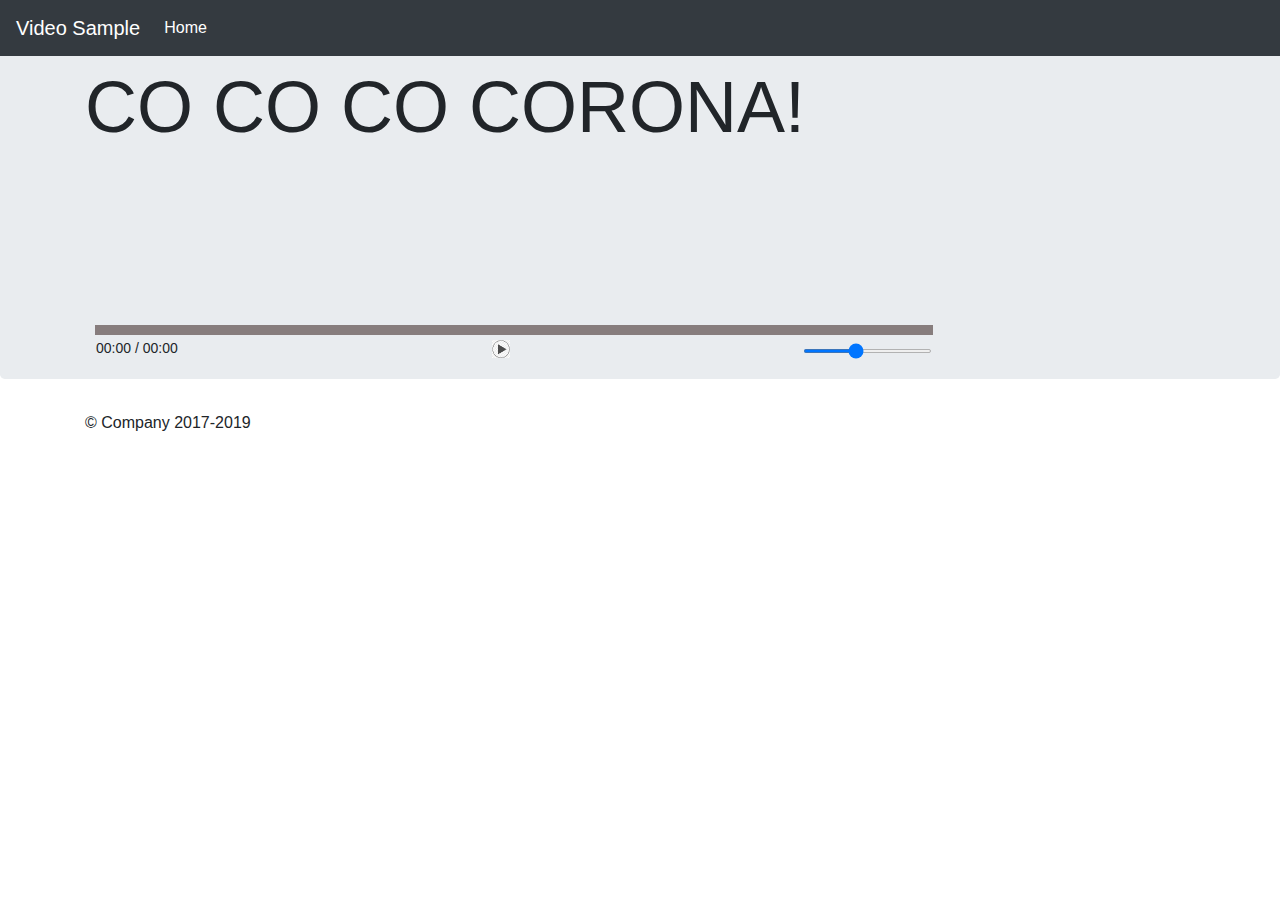
<file: index.html>
<!DOCTYPE html>
<html lang="en">
<head>
  <meta charset="utf-8">
  <title>Sample player</title>
  <link rel="stylesheet" href="https://stackpath.bootstrapcdn.com/bootstrap/4.4.1/css/bootstrap.min.css" integrity="sha384-Vkoo8x4CGsO3+Hhxv8T/Q5PaXtkKtu6ug5TOeNV6gBiFeWPGFN9MuhOf23Q9Ifjh" crossorigin="anonymous">



  <link href="css/index.css" rel="stylesheet" />
</head>
<body>

    <nav class="navbar navbar-expand-md navbar-dark fixed-top bg-dark">
        <a class="navbar-brand" href="#">Video Sample</a>
        <button class="navbar-toggler" type="button" data-toggle="collapse" data-target="#navbarsExampleDefault" aria-controls="navbarsExampleDefault" aria-expanded="false" aria-label="Toggle navigation">
            <span class="navbar-toggler-icon"></span>
        </button>
        
        <div class="collapse navbar-collapse" id="navbarsExampleDefault">
            <ul class="navbar-nav mr-auto">
            <li class="nav-item active">
                <a class="nav-link" href="#">Home <span class="sr-only">(current)</span></a>
            </li>
            </ul>
        </div>
    </nav>
    
    <main role="main">
    
    <!-- Main jumbotron for a primary marketing message or call to action -->
        <div class="jumbotron">
            <div class="container">
                <h1 class="display-3">CO CO CO CORONA!</h1>
                <div id="videoPanel" >
                    <video id="myVideo">
                        <source id="myVideoSrc" src="" />
                    </video>
                </div>
                <div id="videoControls">
                    <div id="sick-bar">
                        <div id="fill"></div>
                    </div>
                    <table style="border: 1px;">
                        <tr>
                            <td style="width: 56%;" >
                                <div id="currentTime">00:00 / 00:00</div>
                            </td>
                            <td style="width: 27%;">
                                <img src="img/play.png" onclick="PlayOrPause()" id="playbtn" />
                            </td>
                            <td style="width: 30%;">
                            </td>
                            <td>
                                <input type="range" id="volume" min="0" max="1" 
                                value="0.40" step="0.20" onchange="ChangeVolume()"/>
                            </td>
                        </tr>
                    </table>
                </div>
            </div>
        </div>
        <div id="questionContainer" class="questionContainer-hide">
            <div class="card" style="width: 18rem; background: inherit;" >
                <div class="card-body">
                  <p id="questionBody" class="card-text"></p>
                  <a href="#" onclick="continueVideo()" class="btn btn-primary">Yes</a>
                  <a href="#" class="btn btn-primary">No</a>
                </div>
              </div>
        </div>

    
    </main>
    
    <footer class="container">
        <p>© Company 2017-2019</p>
    </footer>

<script src="https://code.jquery.com/jquery-3.4.1.slim.min.js" integrity="sha384-J6qa4849blE2+poT4WnyKhv5vZF5SrPo0iEjwBvKU7imGFAV0wwj1yYfoRSJoZ+n" crossorigin="anonymous"></script>
<script src="https://cdn.jsdelivr.net/npm/popper.js@1.16.0/dist/umd/popper.min.js" integrity="sha384-Q6E9RHvbIyZFJoft+2mJbHaEWldlvI9IOYy5n3zV9zzTtmI3UksdQRVvoxMfooAo" crossorigin="anonymous"></script>
<script src="https://stackpath.bootstrapcdn.com/bootstrap/4.4.1/js/bootstrap.min.js" integrity="sha384-wfSDF2E50Y2D1uUdj0O3uMBJnjuUD4Ih7YwaYd1iqfktj0Uod8GCExl3Og8ifwB6" crossorigin="anonymous"></script>

<script src="js/rkplayer.js" ></script>

</body>
</html>
</file>
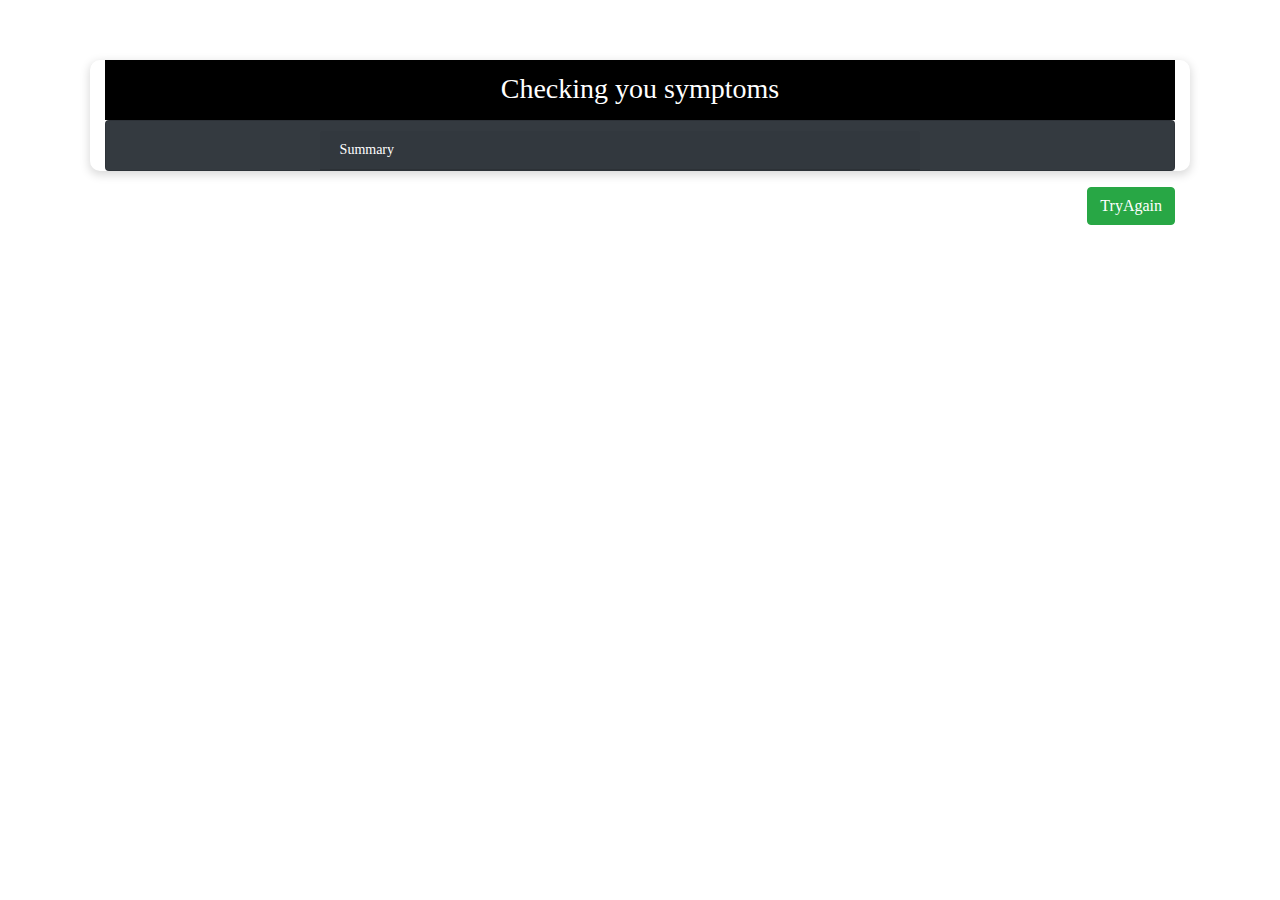
<file: summary.html>
<!DOCTYPE html>
<html lang="en">
<head>
    <meta charset="UTF-8">
    <meta name="viewport" content="width=device-width, initial-scale=1.0">
		<meta name="author" content="colorlib.com">
    <meta http-equiv="X-UA-Compatible" content="ie=edge">
    <title>My Survey</title>
    <link rel="stylesheet" href="https://stackpath.bootstrapcdn.com/bootstrap/4.4.1/css/bootstrap.min.css" integrity="sha384-Vkoo8x4CGsO3+Hhxv8T/Q5PaXtkKtu6ug5TOeNV6gBiFeWPGFN9MuhOf23Q9Ifjh" crossorigin="anonymous">
    <link href="https://stackpath.bootstrapcdn.com/font-awesome/4.7.0/css/font-awesome.min.css" rel="stylesheet" integrity="sha384-wvfXpqpZZVQGK6TAh5PVlGOfQNHSoD2xbE+QkPxCAFlNEevoEH3Sl0sibVcOQVnN" crossorigin="anonymous">
    
    <!-- Main css -->
    <link rel="stylesheet" href="css/mysurvey.css">
    <link rel="stylesheet" href="css/font-awesome.min.css">

</head>
<body>
    <div class="main">
        <div class="container">
            <div class="header">Checking you symptoms</div>
            <div id="summaryPanel">
                <div class="card text-white bg-dark mb-3" >
                    <div id='summaryContent' class="card-header">Summary</div>
                    
                    </div>
                  </div>
                  <button type="button" id="btnFinish" class="btn btn-success" onclick="FinsihSummary()" style="float: right; margin-left:3px ;">TryAgain</button>
            </div>
        </div>
    </div>

    <!-- JS -->
    <script src="https://code.jquery.com/jquery-3.4.1.slim.min.js" integrity="sha384-J6qa4849blE2+poT4WnyKhv5vZF5SrPo0iEjwBvKU7imGFAV0wwj1yYfoRSJoZ+n" crossorigin="anonymous"></script>
    <script src="https://cdn.jsdelivr.net/npm/popper.js@1.16.0/dist/umd/popper.min.js" integrity="sha384-Q6E9RHvbIyZFJoft+2mJbHaEWldlvI9IOYy5n3zV9zzTtmI3UksdQRVvoxMfooAo" crossorigin="anonymous"></script>
    <script src="https://stackpath.bootstrapcdn.com/bootstrap/4.4.1/js/bootstrap.min.js" integrity="sha384-wfSDF2E50Y2D1uUdj0O3uMBJnjuUD4Ih7YwaYd1iqfktj0Uod8GCExl3Og8ifwB6" crossorigin="anonymous"></script>

    <script src="js/summary.js"></script>

</body>
</html>
</file>
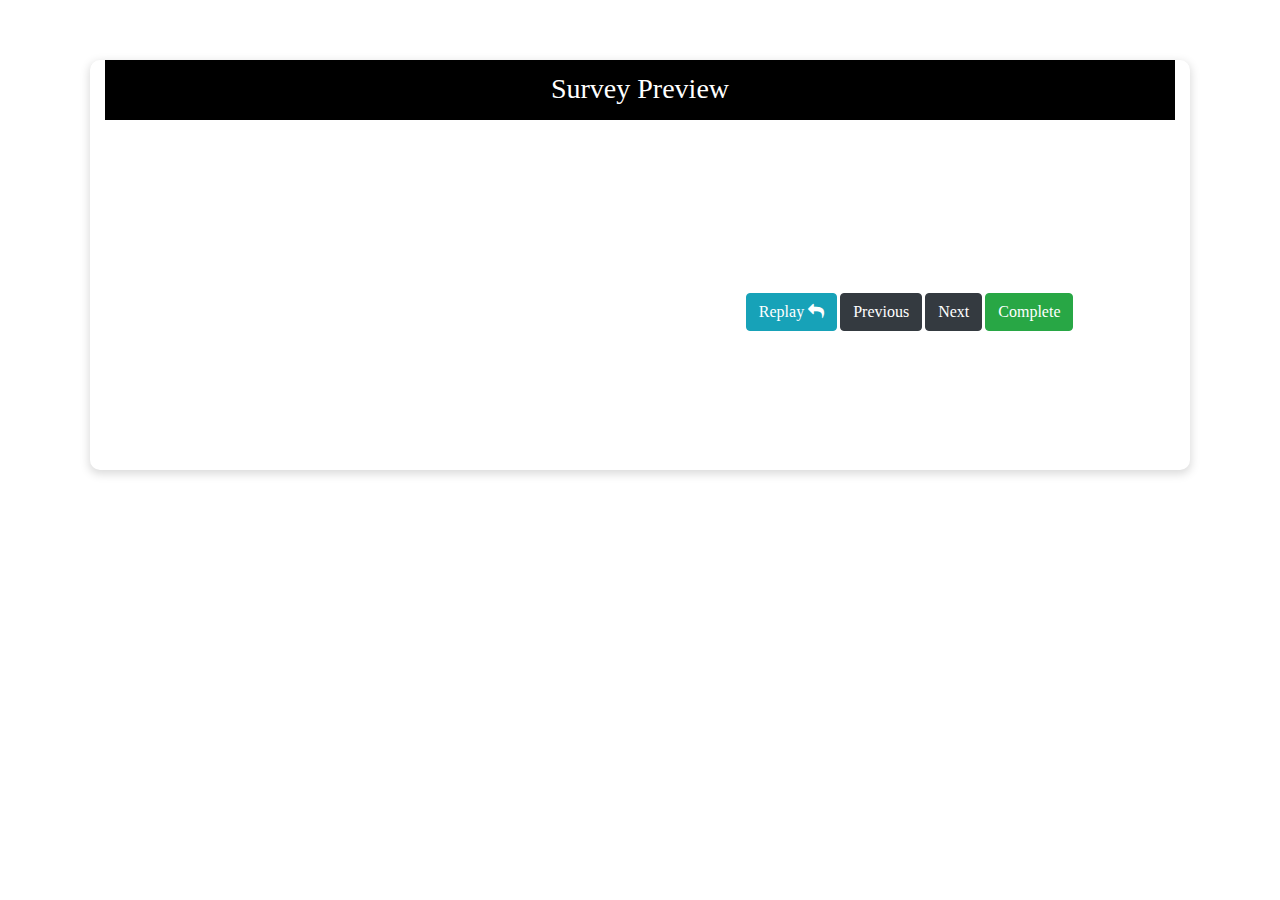
<file: survey.html>
<!DOCTYPE html>
<html lang="en">
<head>
    <meta charset="UTF-8">
    <meta name="viewport" content="width=device-width, initial-scale=1.0">
		<meta name="author" content="colorlib.com">
    <meta http-equiv="X-UA-Compatible" content="ie=edge">
    <title>My Survey</title>
    <link rel="stylesheet" href="https://stackpath.bootstrapcdn.com/bootstrap/4.4.1/css/bootstrap.min.css" integrity="sha384-Vkoo8x4CGsO3+Hhxv8T/Q5PaXtkKtu6ug5TOeNV6gBiFeWPGFN9MuhOf23Q9Ifjh" crossorigin="anonymous">
    <link href="https://stackpath.bootstrapcdn.com/font-awesome/4.7.0/css/font-awesome.min.css" rel="stylesheet" integrity="sha384-wvfXpqpZZVQGK6TAh5PVlGOfQNHSoD2xbE+QkPxCAFlNEevoEH3Sl0sibVcOQVnN" crossorigin="anonymous">
    
    <!-- Main css -->
    <link rel="stylesheet" href="css/mysurvey.css">
    <link rel="stylesheet" href="css/font-awesome.min.css">

</head>
<body>
    <div class="main">
        <div class="container">
            <div class="header">Survey Preview</div>
            <div class="placeholder" >
                <div class="steps">
                    <ul id='stepsContainer' role="tablist">
                    </ul>
                </div>
                <div class="content ">
                    <div class="row">
                        <div class="col-md-1"></div>
                        <div class="col-md-10">
                            <div id="videoPanel" >
                                <video id="myVideo" autoplay muted>
                                    <source id="myVideoSrc" src="" />
                                </video>
                            </div>
                            <div id="yesNoquestionContainer" class="questionContainer questionContainer-hide" style="font-size: 18px;  width: 350px;">
                                <div class="card" style="width: 100%; background: inherit;" >
                                    <div class="card-body">
                                      <p id="questionBody" class="card-text"></p>
                                      <a href="#" onclick="saveandcontinueVideo(0,'Yes')" class="btn btn-primary">Yes</a>
                                      <a href="#" onclick="saveandcontinueVideo(0,'No')" class="btn btn-primary">No</a>
                                    </div>
                                  </div>
                            </div>
                            <div id="textValuequestionContainer" class="questionContainer questionContainer-hide" style="font-size: 18px;  width: 350px;">
                                <div class="card" style="width: 100%; background: inherit;" >
                                    <div class="card-body">
                                      <p id="questionBody" class="card-text"></p>
                                      <input type="text" id="txtanswer" >
                                      <a href="#" onclick="saveandcontinueVideo(1,'')" class="btn btn-primary">Submit</a>
                                    </div>
                                  </div>
                            </div>
                        </div>
                        <div class="col-md-1"></div>
                    </div>
                    <div id="videoControls">
                        <div class="row" style="width: 95%;">
                            <div class="col-md-4"></div>
                            <div class="col-md-2"></div>
                            <div class="col-md-6">

                                <button type="button" id="btnComplete" class="btn btn-success" onclick="CompleteAndSave()" style="float: right; margin-left:3px ;">Complete</button>
                                <button type="button" id="btnNext" class="btn btn-dark" onclick="NextStep()" style="float: right; margin-left:3px;">Next</button>
                                <button type="button" id="btnPrevious" class="btn btn-dark" onclick="PreviousStep()" style="float: right; margin-left:3px;">Previous</button>
                                <button type="button" id="btnReplay" class="btn btn-info" onclick="ReplayVideo()" style="float: right;" >Replay <i class="fa fa-reply" aria-hidden="true"></i></button>
                            </div>
                        </div>
                       
                    </div>
                </div>
            </div>
        </div>
    </div>

    <!-- JS -->
    <script src="https://code.jquery.com/jquery-3.4.1.slim.min.js" integrity="sha384-J6qa4849blE2+poT4WnyKhv5vZF5SrPo0iEjwBvKU7imGFAV0wwj1yYfoRSJoZ+n" crossorigin="anonymous"></script>
    <script src="https://cdn.jsdelivr.net/npm/popper.js@1.16.0/dist/umd/popper.min.js" integrity="sha384-Q6E9RHvbIyZFJoft+2mJbHaEWldlvI9IOYy5n3zV9zzTtmI3UksdQRVvoxMfooAo" crossorigin="anonymous"></script>
    <script src="https://stackpath.bootstrapcdn.com/bootstrap/4.4.1/js/bootstrap.min.js" integrity="sha384-wfSDF2E50Y2D1uUdj0O3uMBJnjuUD4Ih7YwaYd1iqfktj0Uod8GCExl3Og8ifwB6" crossorigin="anonymous"></script>

    <script src="js/surveyPlayer.js"></script>
    <script src="js/mysurvey.js"></script>

</body>
</html>
</file>
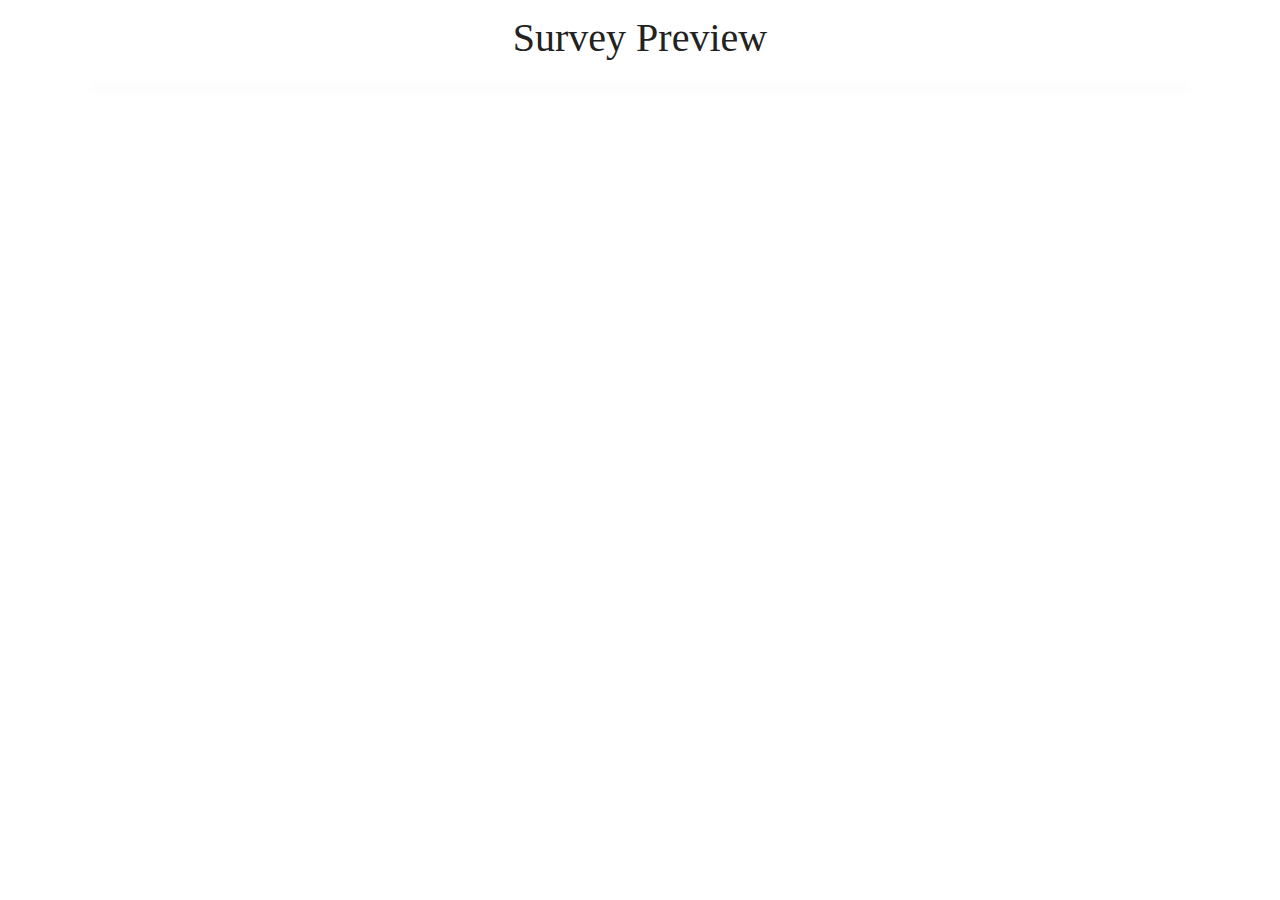
<file: verticalSurvey.html>
<html lang="en">

<head>
    <meta charset="utf-8">
    <title>Survey Preview | </title>
    <meta name="viewport" content="width=device-width, initial-scale=1.0">
    <link rel="stylesheet" href="https://stackpath.bootstrapcdn.com/bootstrap/4.4.1/css/bootstrap.min.css" integrity="sha384-Vkoo8x4CGsO3+Hhxv8T/Q5PaXtkKtu6ug5TOeNV6gBiFeWPGFN9MuhOf23Q9Ifjh" crossorigin="anonymous">
    <link href="https://stackpath.bootstrapcdn.com/font-awesome/4.7.0/css/font-awesome.min.css" rel="stylesheet" integrity="sha384-wvfXpqpZZVQGK6TAh5PVlGOfQNHSoD2xbE+QkPxCAFlNEevoEH3Sl0sibVcOQVnN" crossorigin="anonymous">

    <link rel="stylesheet" href="css/mysurvey.css">
    <link rel="stylesheet" href="css/verticalSurvey.css">

    <link rel="stylesheet" href="css/font-awesome.min.css">
</head>

<body>
    <br>
    <h1 class="text-sm-center">Survey Preview</h1>
    <br>
    <div class="container">
        <div class="row">
            <div id="stepsContainer" class="col-md-10">
                
            </div>
            </div>
        </div>
    </div>

    <script src="https://code.jquery.com/jquery-3.4.1.slim.min.js" integrity="sha384-J6qa4849blE2+poT4WnyKhv5vZF5SrPo0iEjwBvKU7imGFAV0wwj1yYfoRSJoZ+n" crossorigin="anonymous"></script>
    <script src="https://cdn.jsdelivr.net/npm/popper.js@1.16.0/dist/umd/popper.min.js" integrity="sha384-Q6E9RHvbIyZFJoft+2mJbHaEWldlvI9IOYy5n3zV9zzTtmI3UksdQRVvoxMfooAo" crossorigin="anonymous"></script>
    <script src="https://stackpath.bootstrapcdn.com/bootstrap/4.4.1/js/bootstrap.min.js" integrity="sha384-wfSDF2E50Y2D1uUdj0O3uMBJnjuUD4Ih7YwaYd1iqfktj0Uod8GCExl3Og8ifwB6" crossorigin="anonymous"></script>

    <!-- <script src="js/surveyPlayer.js"></script> -->
    <script src="js/verticalSurvey.js"></script>
</body>

</html>
</file>
<file: css/index.css>
#btnStop{
    width: 100%;
}

#btnStart{
    width: 100%;
}

#videoControls{
    height: 40px;
    width: 67%;
    padding: 10px;
    position: absolute;
    /* background-color: coral; */
    /* top: 107%; */
    /* left: 50%; */
    /* transform: translate(-50%,-50%); */
    transition:  all .5s;
}
/* #main:hover #videoControls{
    top: 92%;
} */

#seek-bar{
    width: 100%;
    height: 10px;
    background-color: gray;
    display: flex;
    position: absolute;
    top: 0;
    left: 0;
}

#fill{
    height: 10px;
    background-color:#877D7D;
}

#playbtn{
    width: 18px;
    height: 18px;
}

#currentTime{
    font-size: 14px;
}

#playbtn{
    cursor: pointer;
}

input[type=range]{
    background-color: #333333;
    height: 4px;
    border-radius: 4px;
    outline: none;
}

#myVideo{
    width: 90%;
}

.questionContainer-hide{
    display: none;
}

.questionContainer-show{
    position: absolute;
    top: 50%;
    left: 40%;
    background: rgba(36, 91, 150, 0.1);
}
</file>
<file: css/mysurvey.css>
/* @extend display-flex; */
display-flex, .select-icon, .select-icon i, input + label figure, .steps ul, .actions ul li a {
  display: flex;
  display: -webkit-flex; }

/* @extend list-type-ulli; */
list-type-ulli, .steps ul, .actions ul {
  list-style-type: none;
  margin: 0;
  padding: 0; }

body {
  font-family: Arial,sans-serif;
  font-size: 14px;
  line-height: 1.0;
  color: #222;
  font-weight: 400;
  font-family: 'Poppins';
  margin: 0px;
  background: rgb(255, 255, 255); }

.main {
  padding: 60px 0 20px 0; }

.container {
  min-width: 990px;
  max-width: 1100px;
  position: relative;
  margin: 0 auto;
  background: #fff;
  box-shadow: 0px 3px 9.5px 0.5px rgba(0, 0, 0, 0.15);
  -moz-box-shadow: 0px 3px 9.5px 0.5px rgba(0, 0, 0, 0.15);
  -webkit-box-shadow: 0px 3px 9.5px 0.5px rgba(0, 0, 0, 0.15);
  -o-box-shadow: 0px 3px 9.5px 0.5px rgba(0, 0, 0, 0.15);
  -ms-box-shadow: 0px 3px 9.5px 0.5px rgba(0, 0, 0, 0.15);
  border-radius: 10px;
  -moz-border-radius: 10px;
  -webkit-border-radius: 10px;
  -o-border-radius: 10px;
  -ms-border-radius: 10px; }

.placeholder {
  padding: 0px;
  position: relative; }

.content {
  padding: 20px;
  min-height: 350px;
}

.steps ul li {
  width: 100%; 
}
.steps ul li a {
  color: white;
  text-decoration: none;
  display: block;
  background: #f8f8f8;
  text-align: center;
  padding: 10px 0; 
  font-size: 18px;
}
.steps ul li:hover a {
  background: #818a84; 
}
.steps ul li:hover a h3 {
  color: #fff; 
}
.steps ul .current a {
  background: #396094; 
}
  
#myVideo{
  width: 100%;
  height: 100%;
}

.questionContainer-hide{
  display: none;
}

.questionContainer-show{
  position: absolute;
  top: 40%;
  left: 30%;
  background: rgba(221, 225, 228, 0.4);
}

.header{
  background-color: black;
  color: white;
  text-align: center;
  padding-top: 15px;
  font-size: 28px;
  height: 60px;
}

.btn-hide{
  display: none;
}

#summaryContent{
  margin-top: 10px;
  max-width: 600px;
  position: relative;
  left: 20%;
}

hr{
  border-top: 1px solid rgba(255, 255, 255, 0.1);
}

.fa{
  font-size: 14px;
}
</file>
<file: css/verticalSurvey.css>
video{
    width: 70%;
    position: sticky;
    left: 35%;
    top: 10%;
}
</file>
